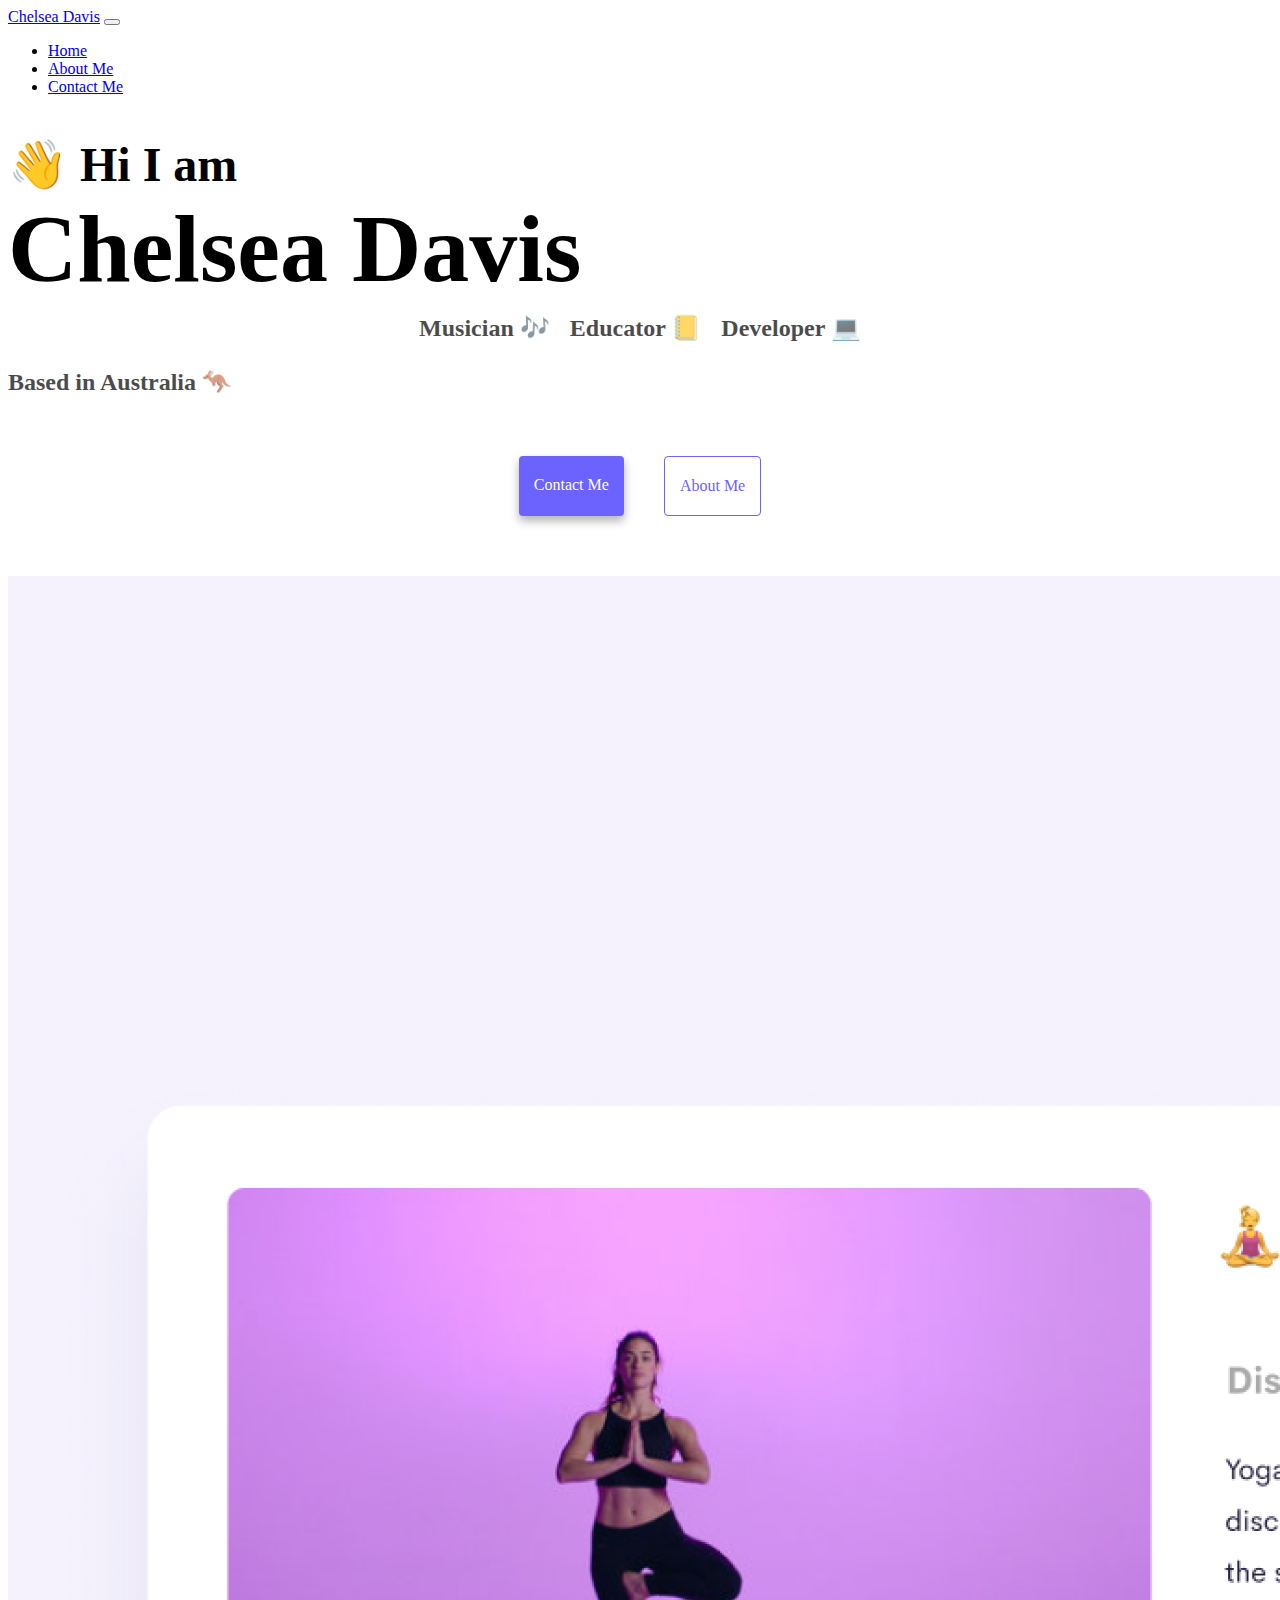
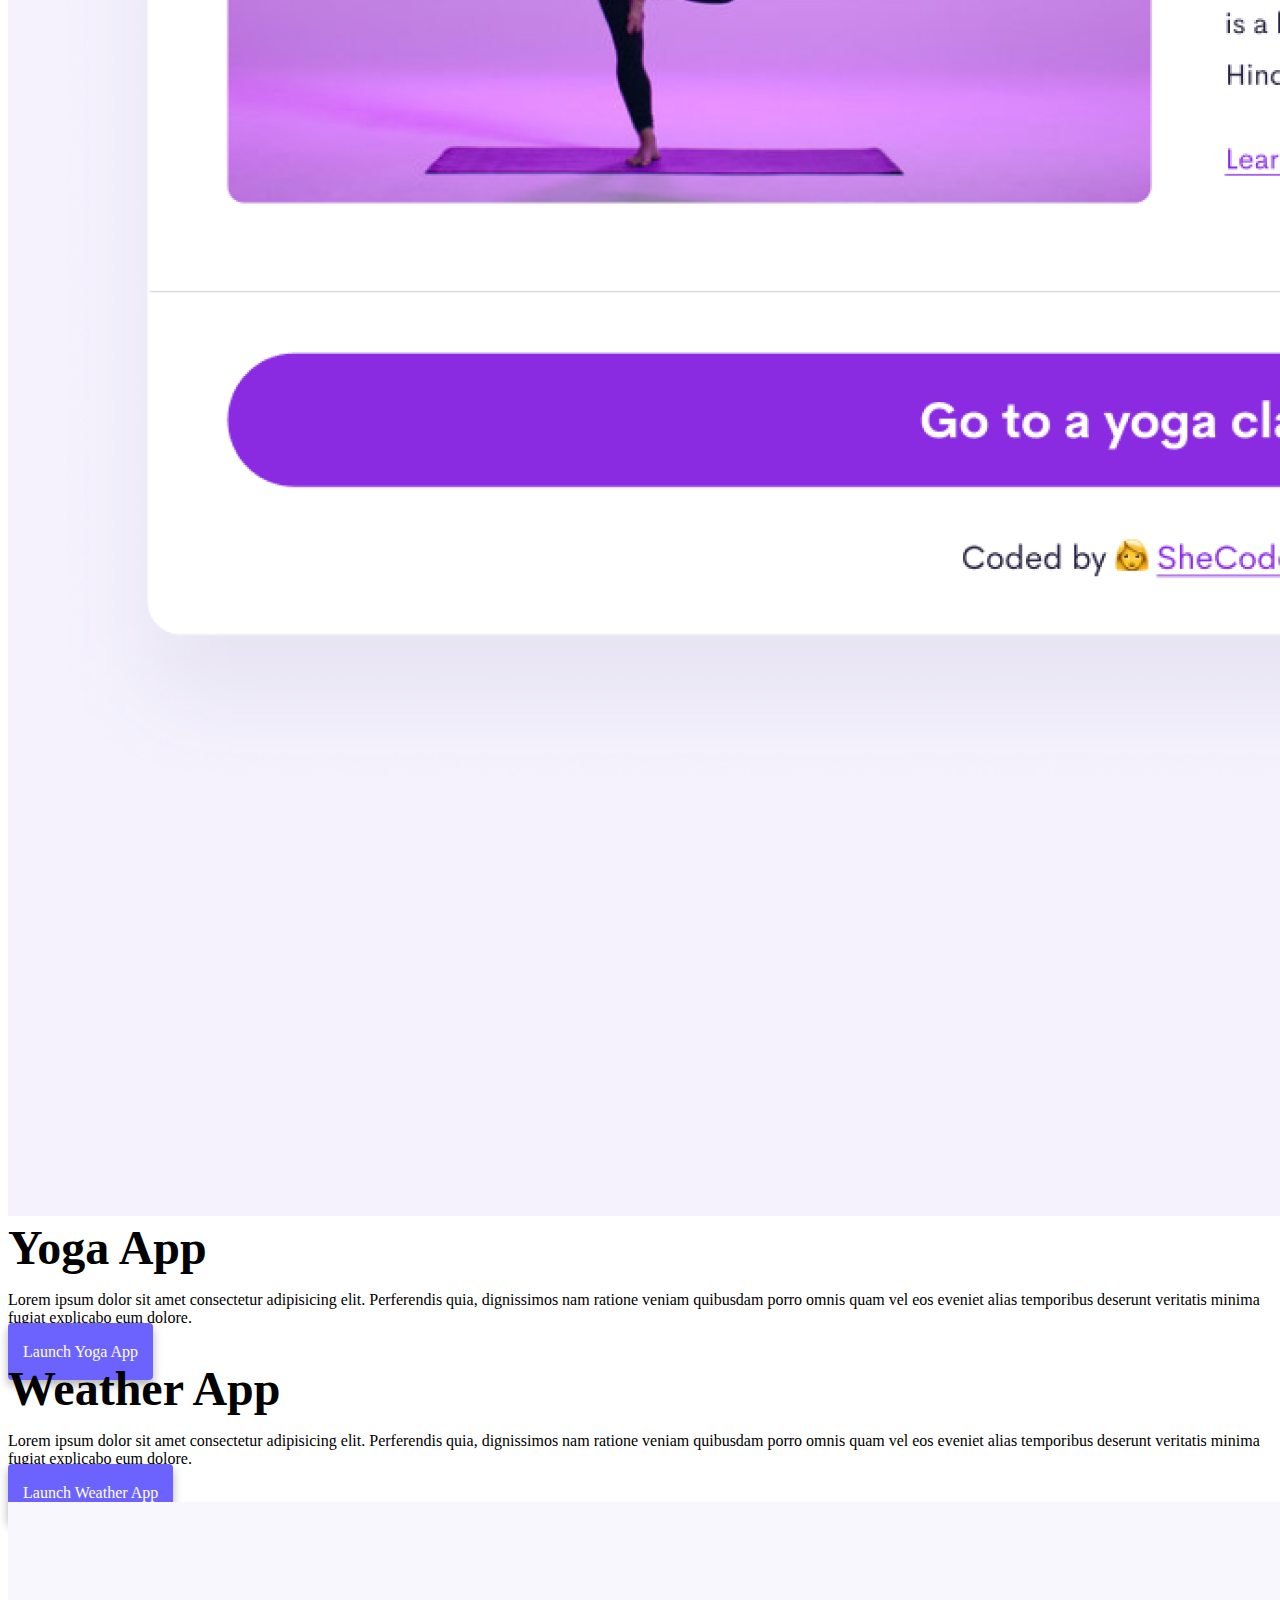
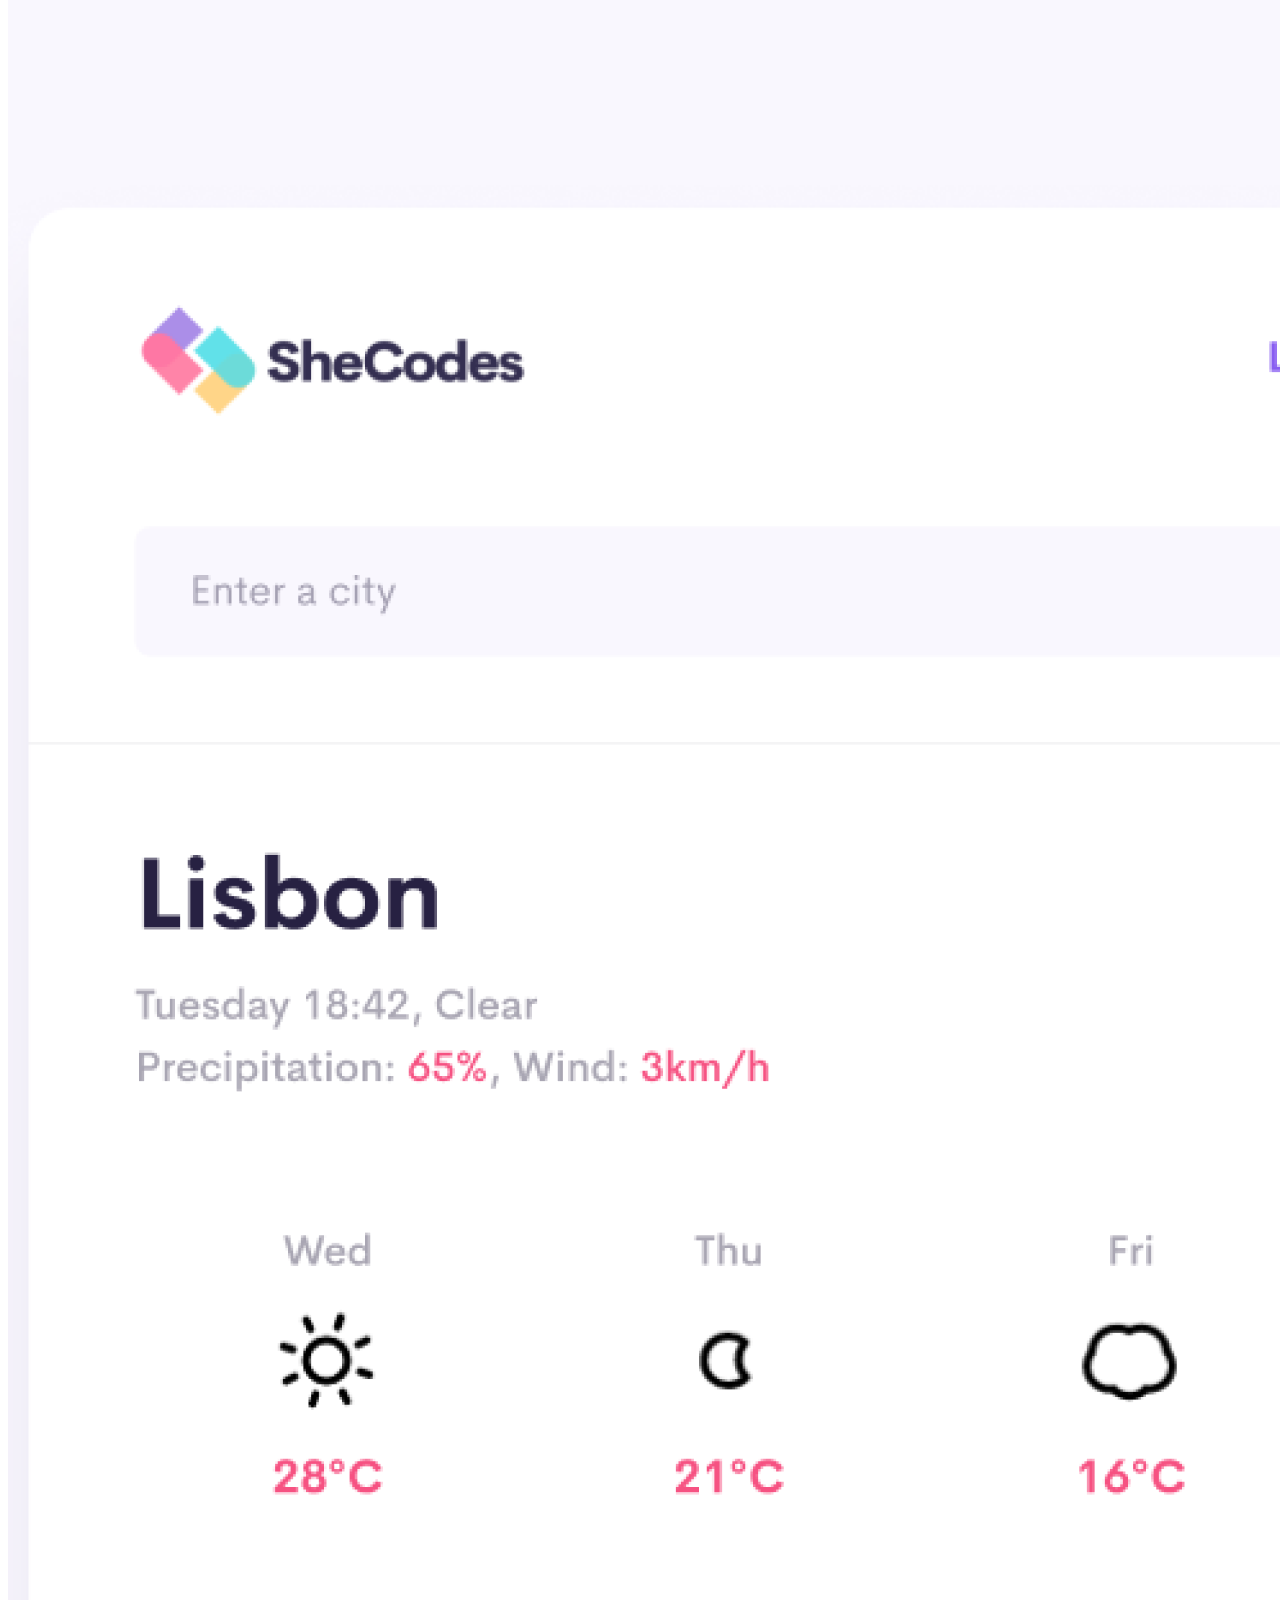
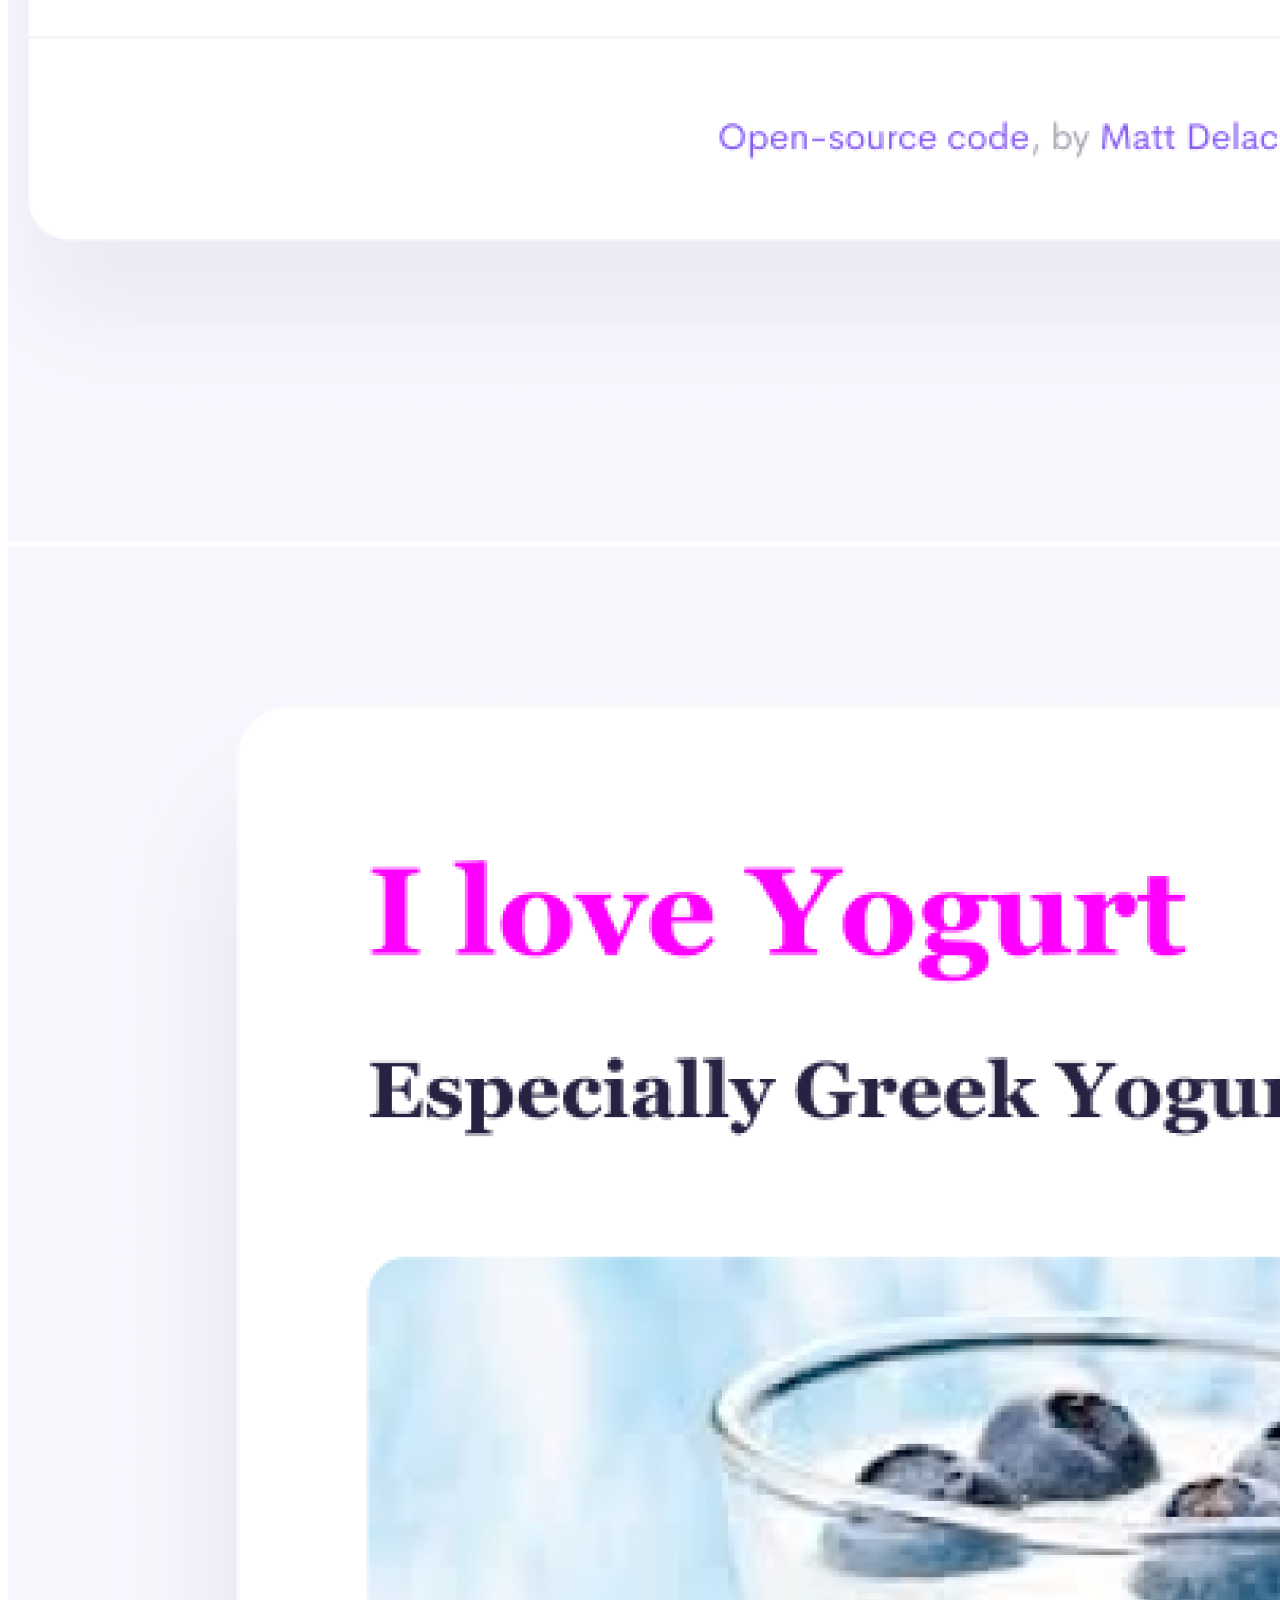
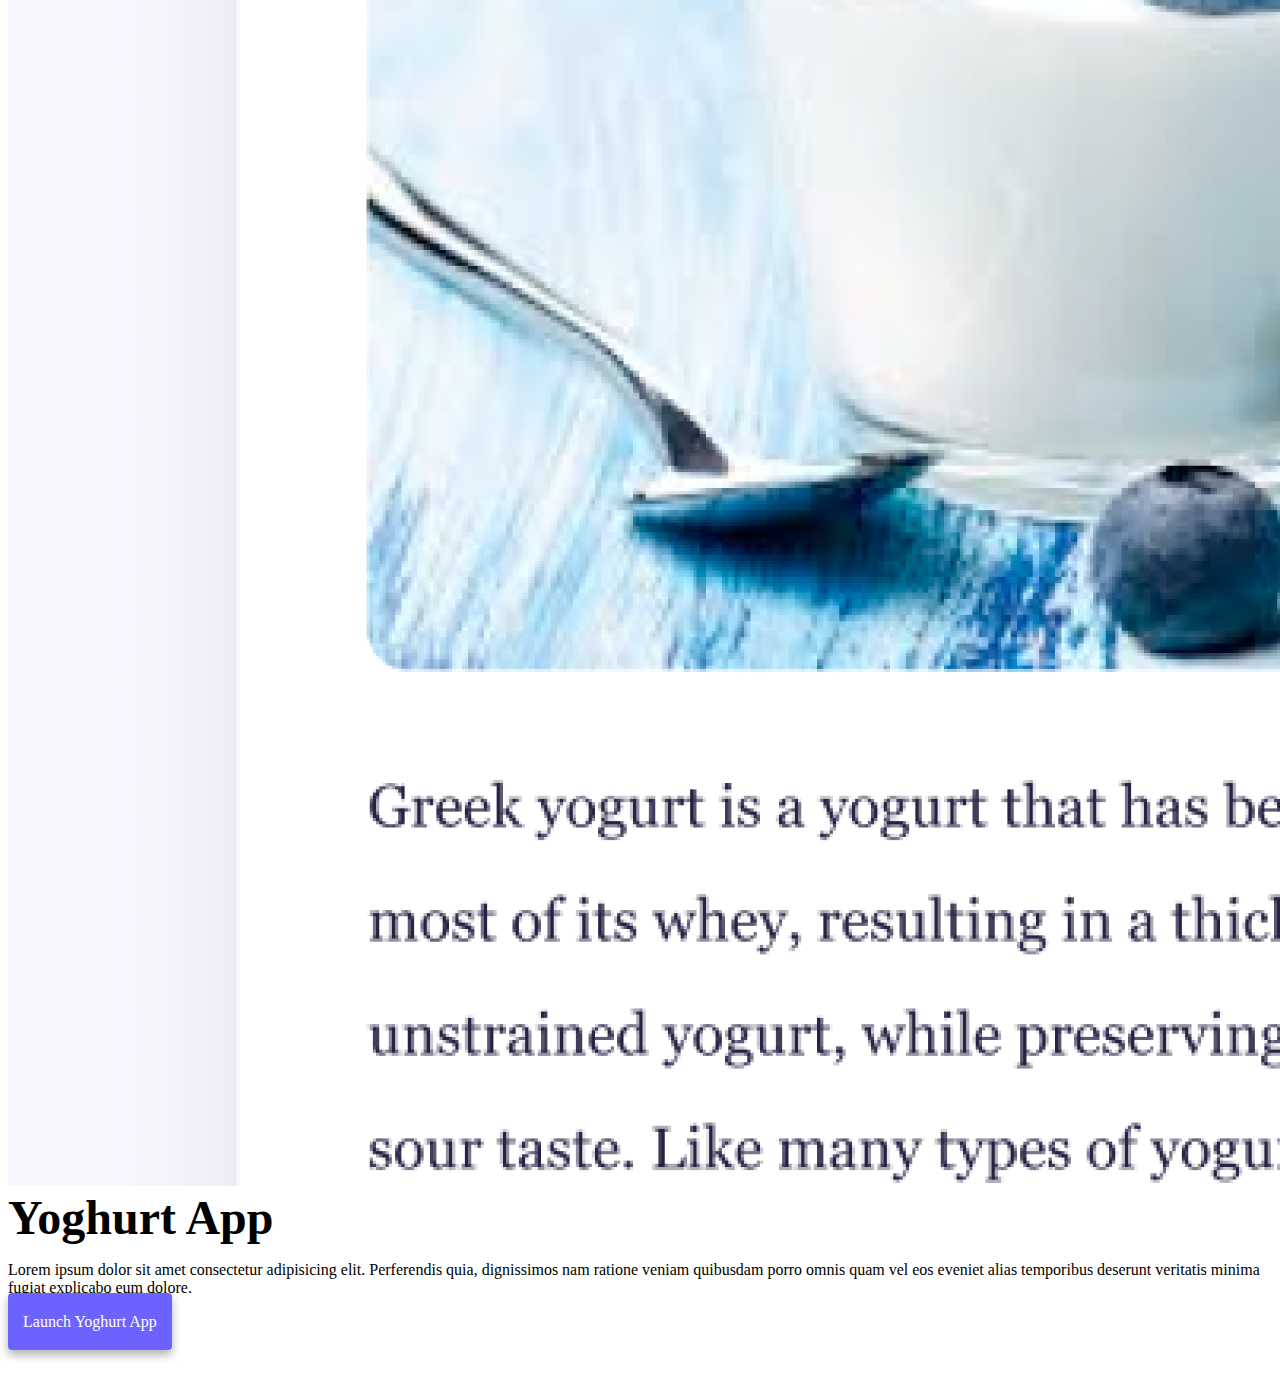
<file: index.html>
<!DOCTYPE html>
<html lang="en">
  <head>
    <meta charset="UTF-8" />
    <meta http-equiv="X-UA-Compatible" content="IE=edge" />
    <meta name="viewport" content="width=device-width, initial-scale=1.0" />
    <link
      href="https://cdn.jsdelivr.net/npm/bootstrap@5.3.7/dist/css/bootstrap.min.css"
      rel="stylesheet"
      integrity="sha384-LN+7fdVzj6u52u30Kp6M/trliBMCMKTyK833zpbD+pXdCLuTusPj697FH4R/5mcr"
      crossorigin="anonymous"
    />
    <script
      src="https://cdn.jsdelivr.net/npm/bootstrap@5.3.7/dist/js/bootstrap.bundle.min.js"
      integrity="sha384-ndDqU0Gzau9qJ1lfW4pNLlhNTkCfHzAVBReH9diLvGRem5+R9g2FzA8ZGN954O5Q"
      crossorigin="anonymous"
    ></script>
    <link rel="stylesheet" href="style.css" />
    <meta
      name="description"
      content="Chelsea Davis is a musician, educator and developer based in Sydney, Australia."
    />
    <title>Chelsea Davis: Australian-based Musician, Educator, Developer</title>
  </head>
  <body>
    <div class="container">
      <nav class="navbar navbar-expand-md bg-body-tertiary">
        <div class="container-fluid">
          <a class="navbar-brand" href="index.html" title="Home"
            >Chelsea Davis</a
          >
          <button
            class="navbar-toggler"
            type="button"
            data-bs-toggle="collapse"
            data-bs-target="#navbarNav"
            aria-controls="navbarNav"
            aria-expanded="false"
            aria-label="Toggle navigation"
          >
            <span class="navbar-toggler-icon"></span>
          </button>
          <div class="collapse navbar-collapse" id="navbarNav">
            <ul class="navbar-nav">
              <li class="nav-item">
                <a
                  class="nav-link active"
                  aria-current="page"
                  href="index.html"
                  title="Home"
                  >Home</a
                >
              </li>
              <li class="nav-item">
                <a
                  class="nav-link"
                  href="about.html"
                  title="About Chelsea Davis"
                  >About Me</a
                >
              </li>
              <li class="nav-item">
                <a
                  class="nav-link"
                  href="about.html#contact"
                  title="Contact Chelsea Davis"
                  >Contact Me</a
                >
              </li>
            </ul>
          </div>
        </div>
      </nav>

      <header>
        <h2 class="text-center">👋 Hi I am</h2>
        <h1 class="text-center">Chelsea Davis</h1>
        <h3 class="text-center">
          <div class="job-titles">
            <div class="job-title">Musician 🎶</div>
            <div class="job-title">Educator 📒</div>
            <div class="job-title">Developer 💻</div>
          </div>
          <div class="job-titles-mobile">Musician, Educator & Developer</div>
          <div class="location">Based in Australia 🦘</div>
        </h3>
        <div class="navigation-links">
          <a
            href="about.html#contact"
            class="primary-link"
            title="Contact Chelsea Davis"
            >Contact me</a
          >
          <a href="about.html" class="about-link" title="About Chelsea Davis"
            >About me</a
          >
        </div>
      </header>
      <main class="mb-5">
        <div class="row">
          <div class="col-md-6 rounded">
            <img
              src="images/yoga.png"
              alt="A woman doing a yoga pose."
              class="img-fluid mb-1"
            />
          </div>
          <div class="col-md-6">
            <h2 class="mb-4">Yoga App</h2>
            <p>
              Lorem ipsum dolor sit amet consectetur adipisicing elit.
              Perferendis quia, dignissimos nam ratione veniam quibusdam porro
              omnis quam vel eos eveniet alias temporibus deserunt veritatis
              minima fugiat explicabo eum dolore.
            </p>
            <div class="mt-5 mb-5">
              <a href="#" class="primary-link" title="Launch Yoga App"
                >Launch Yoga App</a
              >
            </div>
          </div>
        </div>
        <div class="row mt-4">
          <div class="col-md-6 order-2 order-md-1">
            <h2 class="mb-4">Weather App</h2>
            <p>
              Lorem ipsum dolor sit amet consectetur adipisicing elit.
              Perferendis quia, dignissimos nam ratione veniam quibusdam porro
              omnis quam vel eos eveniet alias temporibus deserunt veritatis
              minima fugiat explicabo eum dolore.
            </p>
            <div class="mt-5 mb-5">
              <a href="#" class="primary-link" title="Launch Weather App"
                >Launch Weather App</a
              >
            </div>
          </div>
          <div class="col-md-6 order-1 order-md-2 rounded">
            <img
              src="images/weather.png"
              alt="A weather forecast for Lisbon."
              class="img-fluid mb-1"
            />
          </div>
        </div>
        <div class="row mt-4">
          <div class="col-md-6 rounded">
            <img
              src="images/yogurt.png"
              alt="A glass of yoghurt with bueberries and a spoon."
              class="img-fluid mb-1"
            />
          </div>
          <div class="col-md-6">
            <h2 class="mb-4">Yoghurt App</h2>
            <p>
              Lorem ipsum dolor sit amet consectetur adipisicing elit.
              Perferendis quia, dignissimos nam ratione veniam quibusdam porro
              omnis quam vel eos eveniet alias temporibus deserunt veritatis
              minima fugiat explicabo eum dolore.
            </p>
            <div class="mt-5">
              <a href="#" class="primary-link" title="Launch Yoghurt App"
                >Launch Yoghurt App</a
              >
            </div>
          </div>
        </div>
      </main>
    </div>
  </body>
</html>
</file>
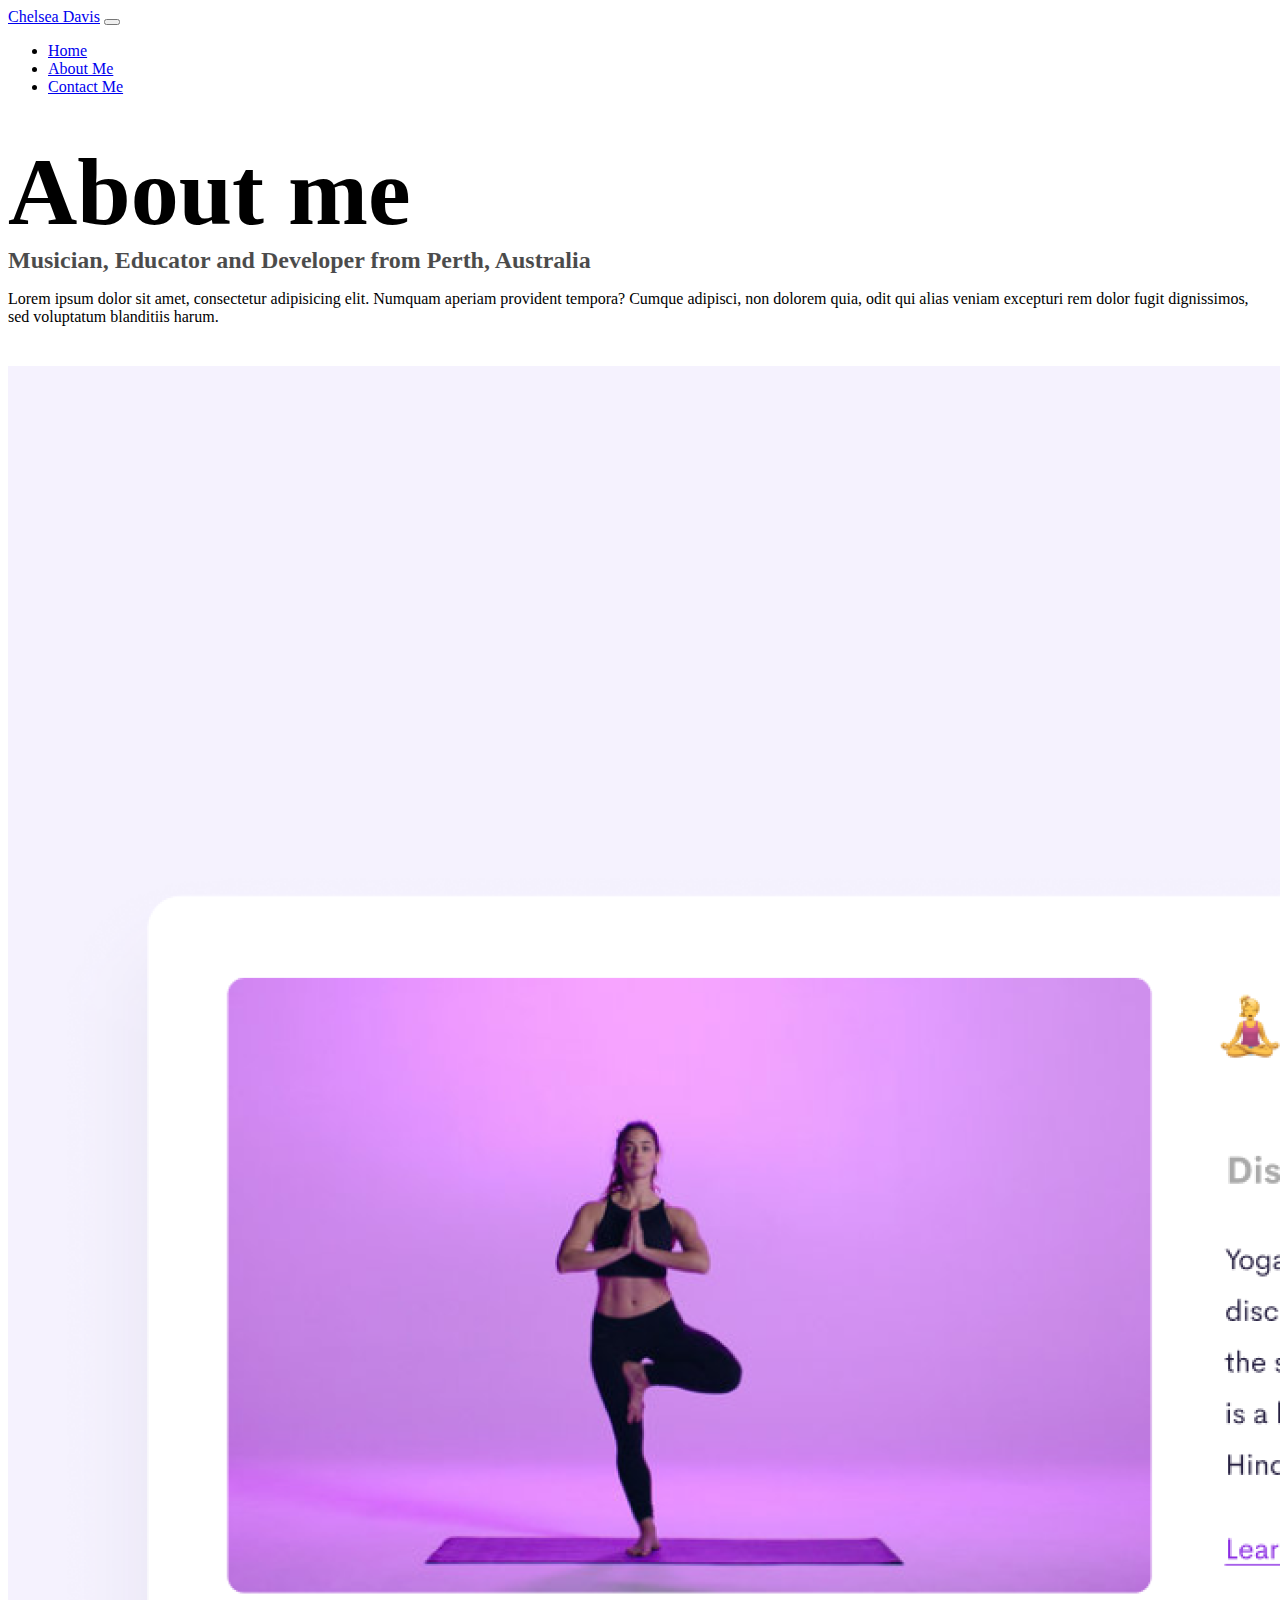
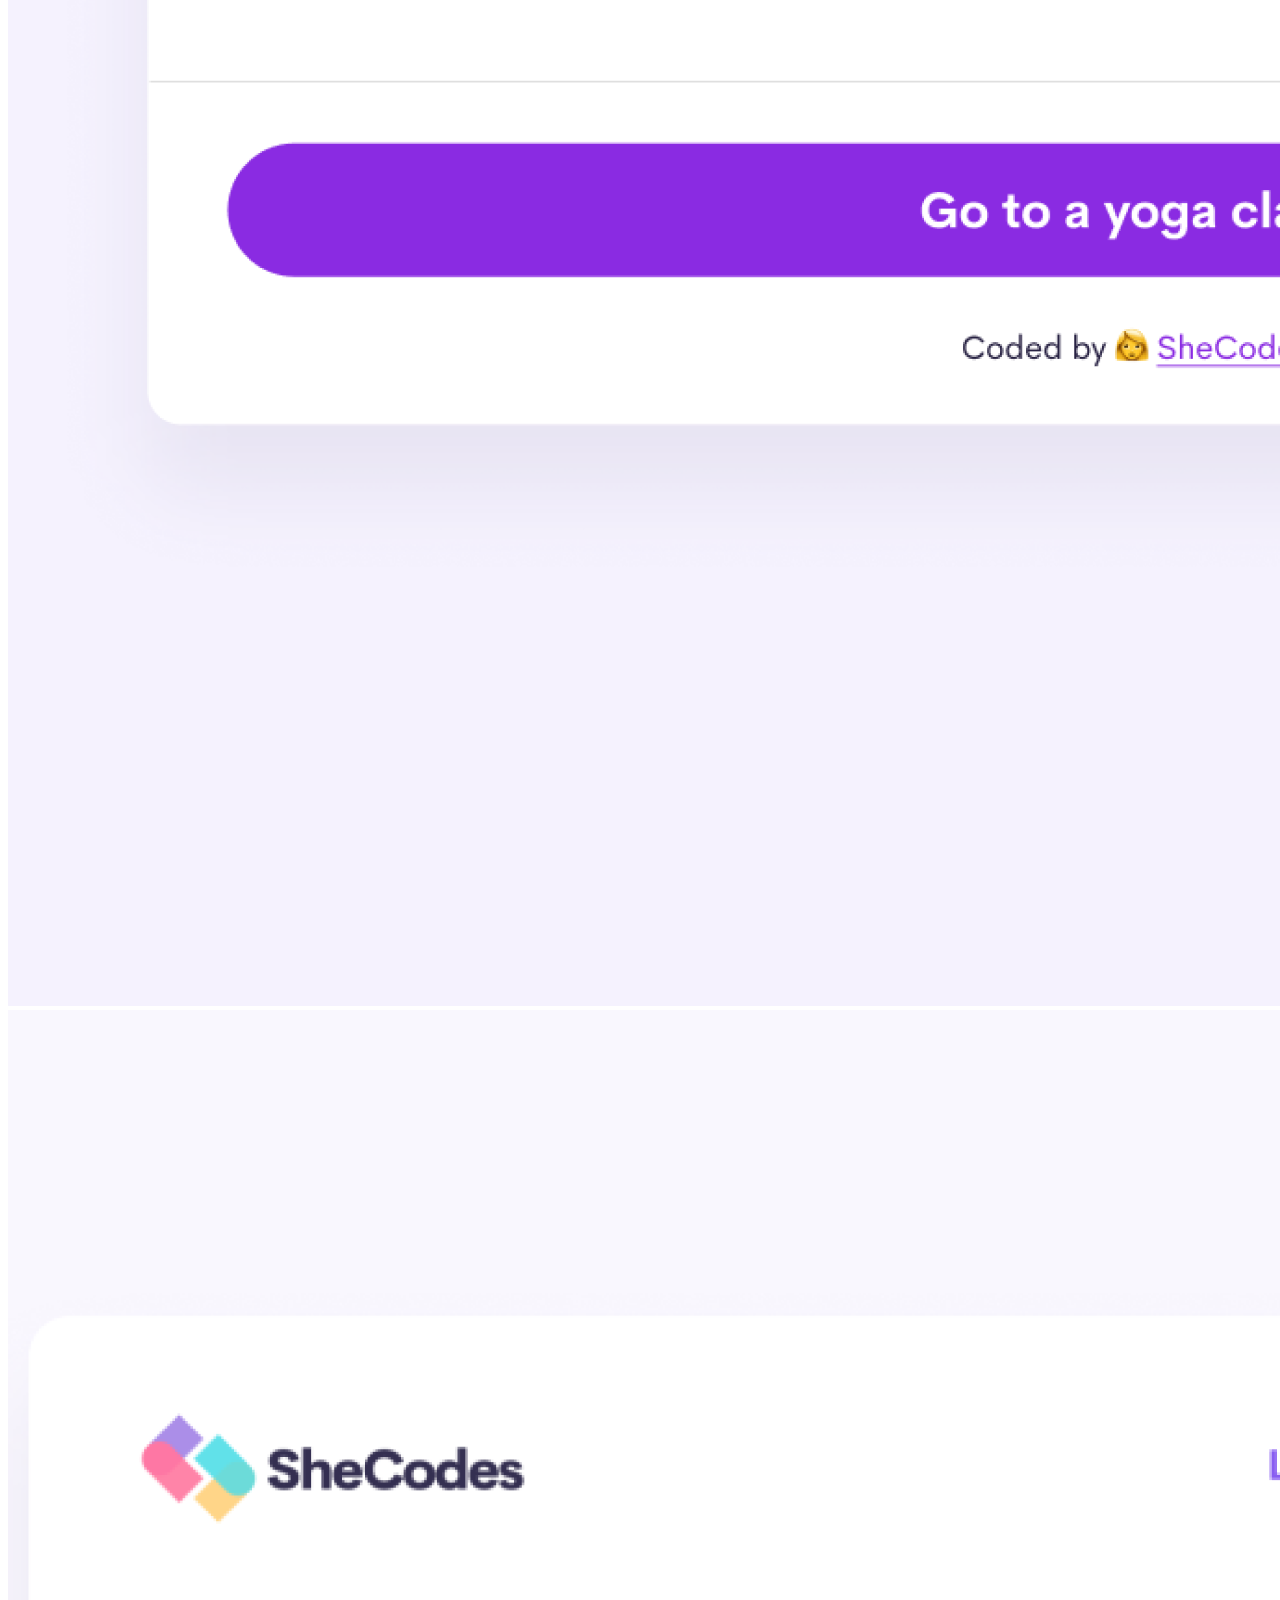
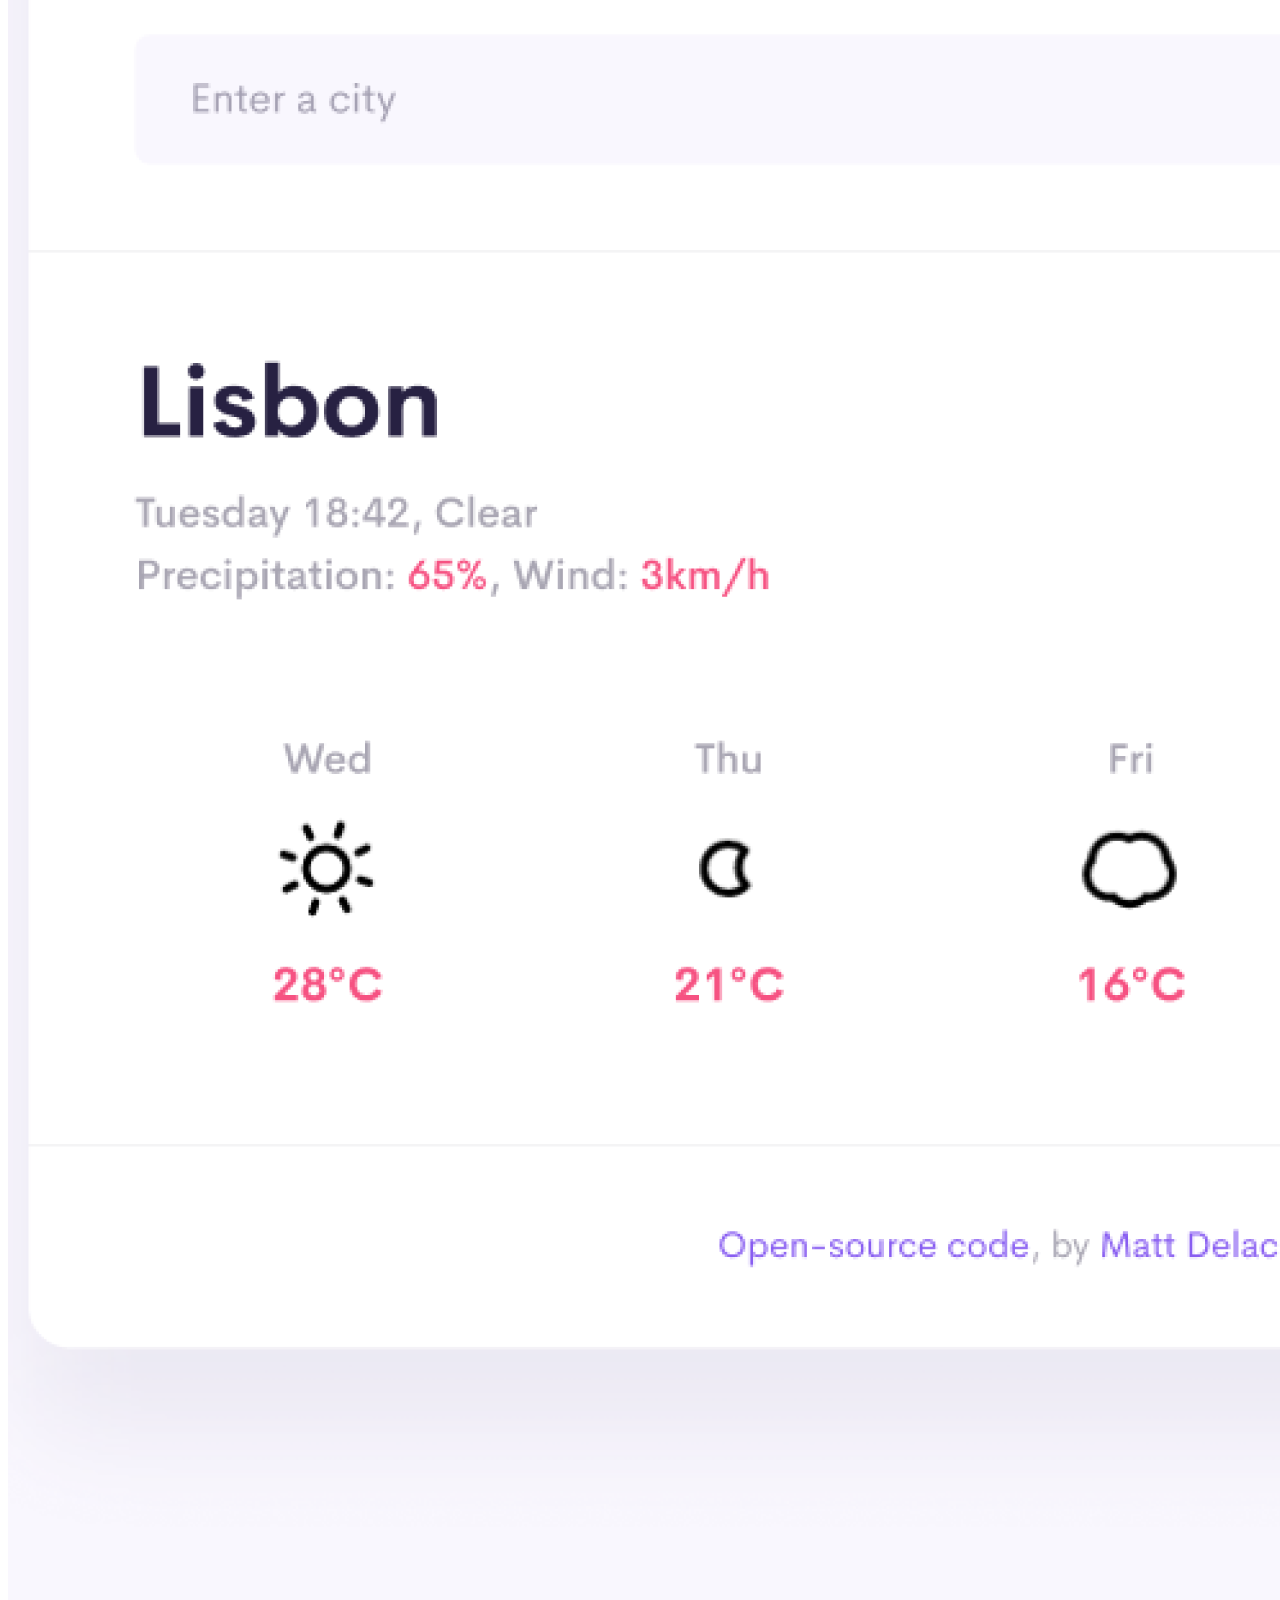
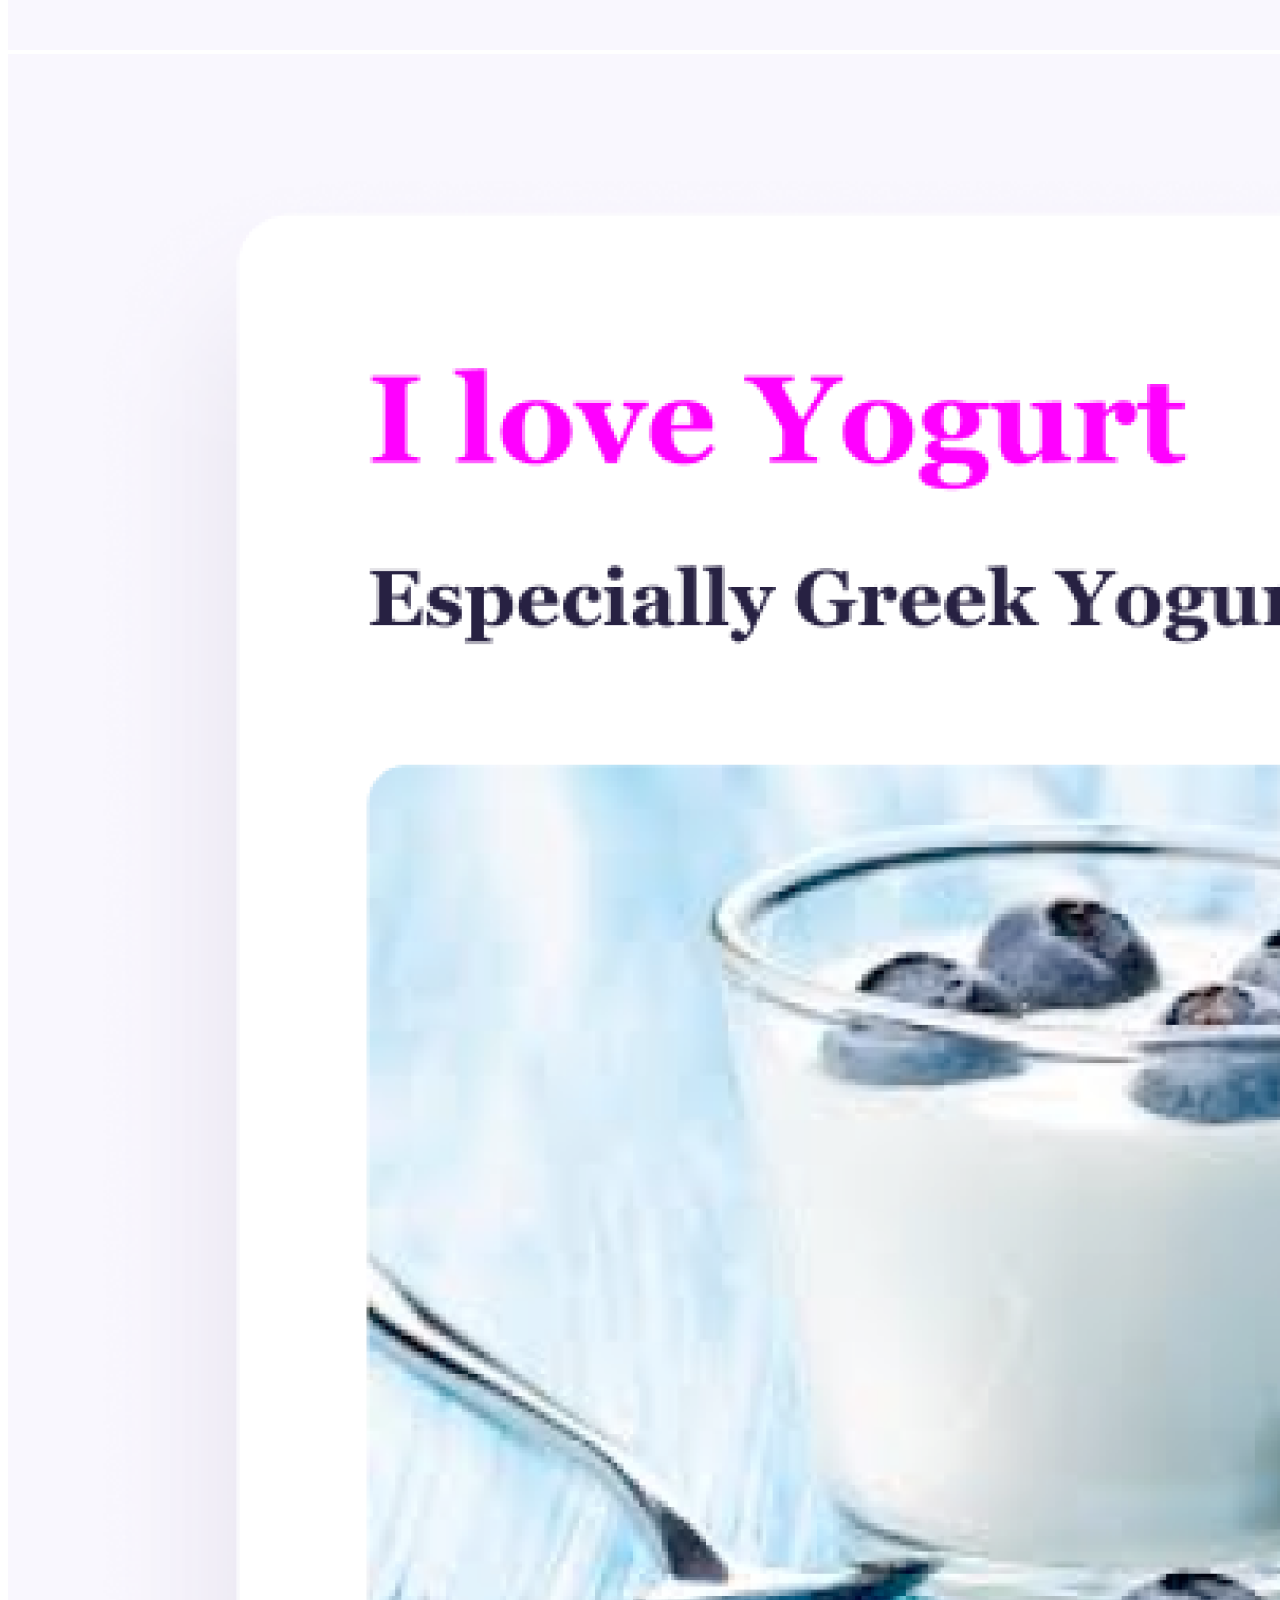
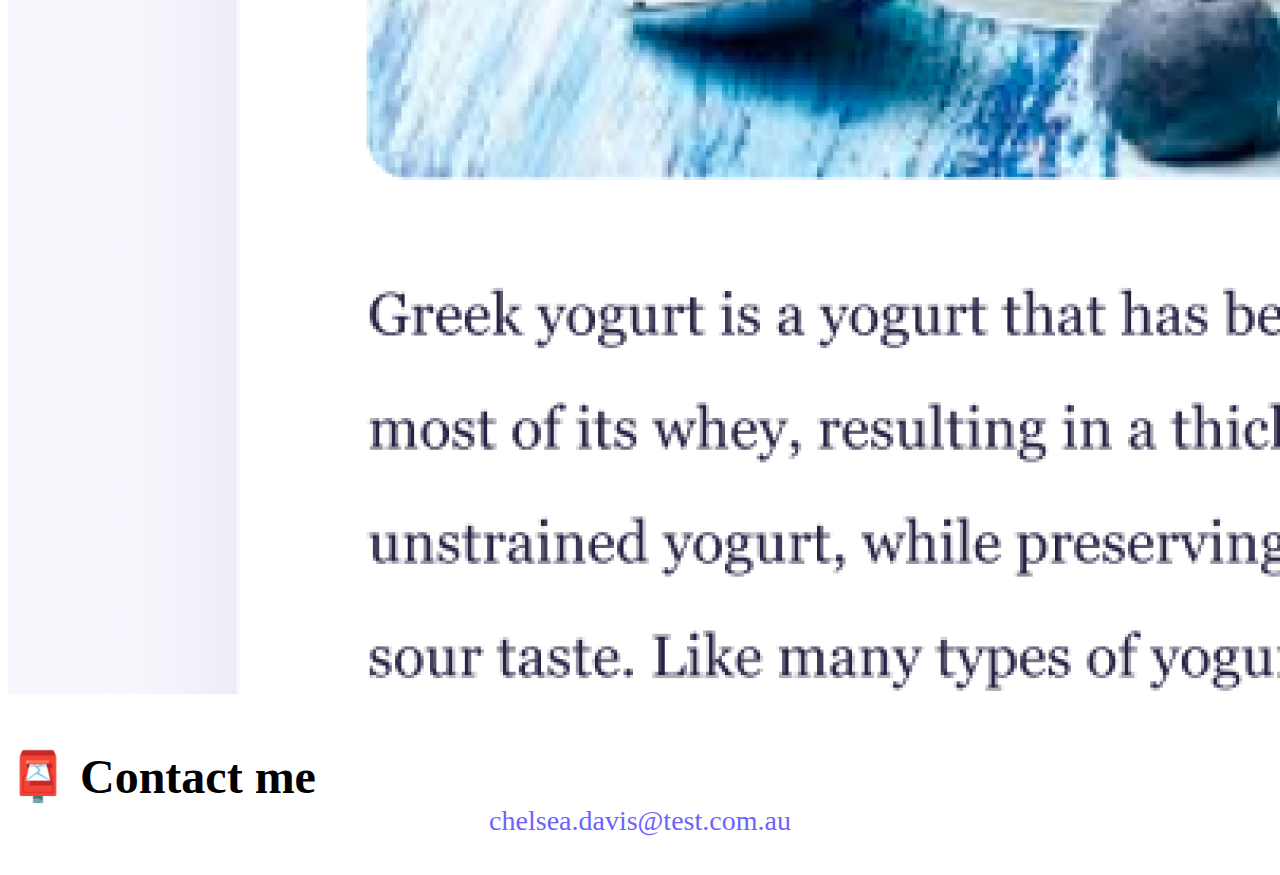
<file: about.html>
<!DOCTYPE html>
<html lang="en">
  <head>
    <meta charset="UTF-8" />
    <meta http-equiv="X-UA-Compatible" content="IE=edge" />
    <meta name="viewport" content="width=device-width, initial-scale=1.0" />
    <link
      href="https://cdn.jsdelivr.net/npm/bootstrap@5.3.7/dist/css/bootstrap.min.css"
      rel="stylesheet"
      integrity="sha384-LN+7fdVzj6u52u30Kp6M/trliBMCMKTyK833zpbD+pXdCLuTusPj697FH4R/5mcr"
      crossorigin="anonymous"
    />
    <script
      src="https://cdn.jsdelivr.net/npm/bootstrap@5.3.7/dist/js/bootstrap.bundle.min.js"
      integrity="sha384-ndDqU0Gzau9qJ1lfW4pNLlhNTkCfHzAVBReH9diLvGRem5+R9g2FzA8ZGN954O5Q"
      crossorigin="anonymous"
    ></script>
    <link rel="stylesheet" href="style.css" />
    <title>About Chelsea Davis</title>
  </head>
  <body>
    <div class="container">
      <nav class="navbar navbar-expand-md bg-body-tertiary">
        <div class="container-fluid">
          <a class="navbar-brand" href="index.html">Chelsea Davis</a>
          <button
            class="navbar-toggler"
            type="button"
            data-bs-toggle="collapse"
            data-bs-target="#navbarNav"
            aria-controls="navbarNav"
            aria-expanded="false"
            aria-label="Toggle navigation"
          >
            <span class="navbar-toggler-icon"></span>
          </button>
          <div class="collapse navbar-collapse" id="navbarNav">
            <ul class="navbar-nav">
              <li class="nav-item">
                <a class="nav-link" href="index.html">Home</a>
              </li>
              <li class="nav-item">
                <a class="nav-link active" aria-current="page" href="about.html"
                  >About Me</a
                >
              </li>
              <li class="nav-item">
                <a class="nav-link" href="about.html#contact">Contact Me</a>
              </li>
            </ul>
          </div>
        </div>
      </nav>
      <header>
        <h1 class="text-center">About me</h1>
        <h3 class="text-center">
          Musician, Educator and Developer from Perth, Australia
        </h3>
        <div class="text-center mt-4">
          <p>
            Lorem ipsum dolor sit amet, consectetur adipisicing elit. Numquam
            aperiam provident tempora? Cumque adipisci, non dolorem quia, odit
            qui alias veniam excepturi rem dolor fugit dignissimos, sed
            voluptatum blanditiis harum.
          </p>
        </div>
      </header>
      <main>
        <div class="row">
          <div class="col-md-4 image-tiles">
            <img
              src="images/yoga.png"
              alt="A woman doing a yoga pose."
              class="img-fluid rounded shadow p-2"
            />
          </div>

          <div class="col-md-4 image-tiles">
            <img
              src="images/weather.png"
              alt="A weather forecast"
              class="img-fluid rounded shadow p-2"
            />
          </div>
          <div class="col-md-4 image-tiles">
            <img
              src="images/yogurt.png"
              alt="A glass of yoghurt with bueberries and a spoon."
              class="img-fluid rounded shadow p-2"
            />
          </div>
        </div>
      </main>
      <footer id="contact">
        <h2 class="text-center">📮 Contact me</h2>
        <a href="mailto:chelsea.davis@test.com.au" class="email-link"
          >chelsea.davis@test.com.au</a
        >
      </footer>
    </div>
  </body>
</html>
</file>
<file: style.css>
:root {
  --primary-color: #6c63ff;
  --secondary-color: #f5f2fe;
  --box-shadow: 0 5px 10px rgba(0, 0, 0, 0.3);
}

header {
  margin: 40px auto;
}

main {
  padding-bottom: 50px;
}

footer {
  padding-bottom: 30px;
}

h1,
h2,
h3 {
  margin: 0;
}

h1 {
  font-size: 96px;
}

h2 {
  font-size: 48px;
}

h3 {
  font-size: 24px;
  opacity: 0.7;
}

.job-titles {
  display: flex;
  justify-content: center;
}

.job-titles-mobile {
  display: none;
  padding: 10px;
}

.job-title {
  padding: 10px;
}

.navigation-links {
  display: flex;
  margin-top: 40px;
  justify-content: center;
}

.navigation-links a {
  margin: 20px;
  border-radius: 4px;
  padding: 20px 15px;
  text-decoration: none;
  text-transform: capitalize;
}

.about-link {
  color: var(--primary-color);
  border: 1px solid var(--primary-color);
}

.primary-link {
  background-color: var(--primary-color);
  box-shadow: var(--box-shadow);
  color: white;
  padding: 20px 15px;
  border-radius: 4px;
  text-decoration: none;
}

.email-link {
  display: flex;
  justify-content: center;
  color: var(--primary-color);
  font-size: 28px;
  text-decoration: none;
}

.email-link:hover {
  text-decoration: underline;
}

.location {
  padding-top: 8px;
  margin-top: 8px;
}

@media (max-width: 576px) {
  h1 {
    font-size: 48px;
  }

  h2 {
    font-size: 32px;
  }

  main h2,
  p {
    text-align: center;
  }

  main a {
    display: block;
    margin: 0 auto;
    max-width: 75%;
    text-align: center;
  }

  .job-titles {
    display: none;
  }

  .job-titles-mobile {
    display: block;
  }

  .location {
    border-top: dashed 3px black;
    max-width: 250px;
    margin: 0 auto;
  }
}
</file>
